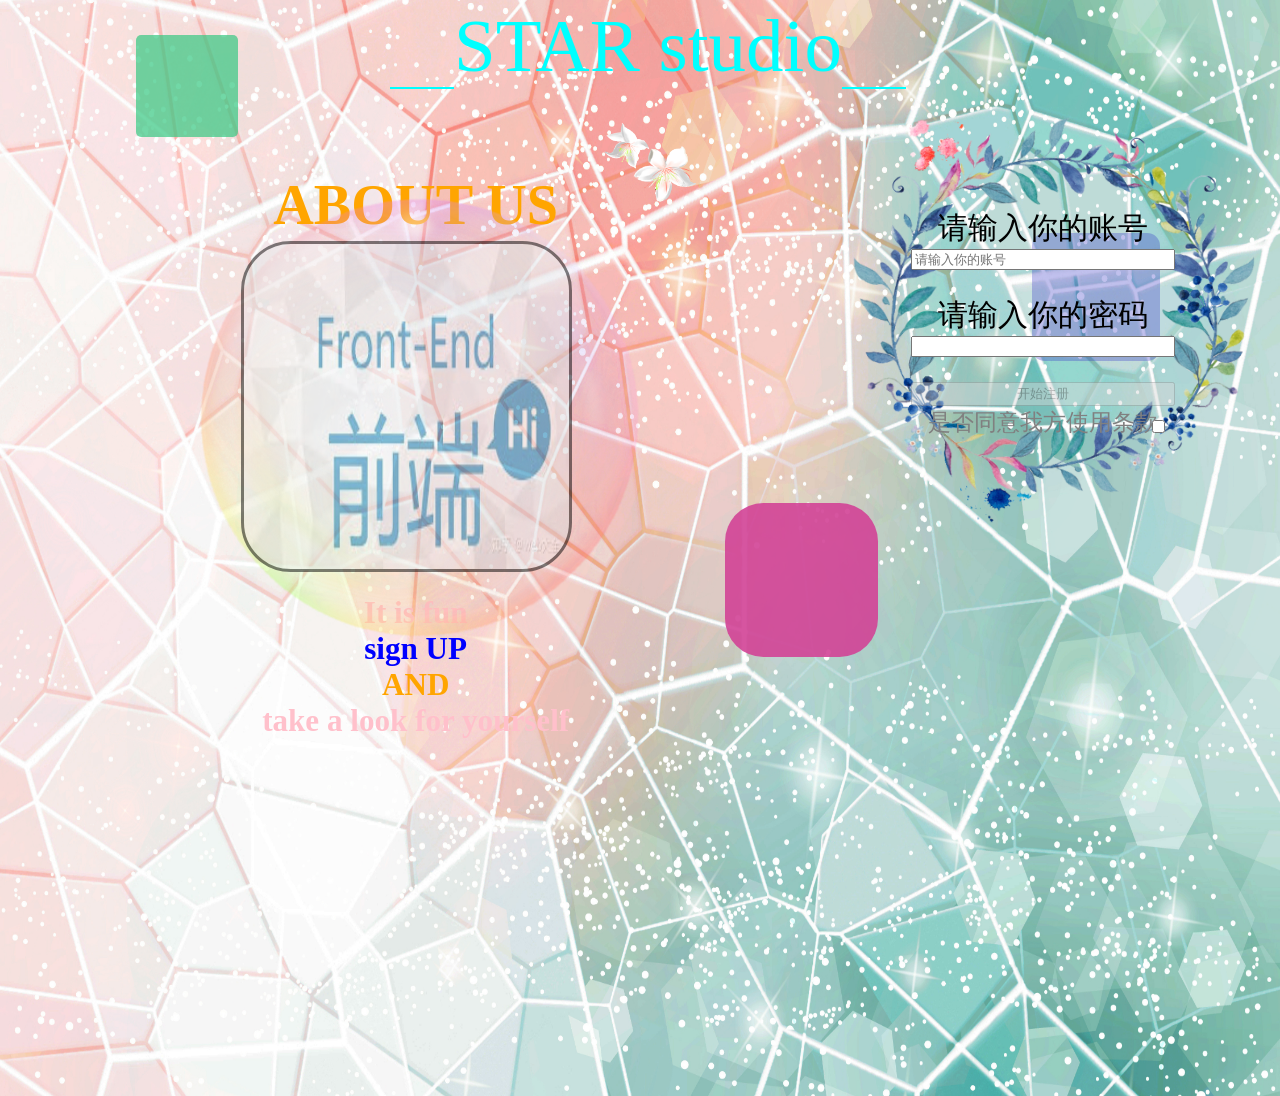
<file: index.html>
<!DOCTYPE html>
<html lang="en">
<head>
    <meta charset="UTF-8">
    <title>Login</title>
    <meta name="viewport" content="width=device-width, initial-scale=1.0, minimum-scale=1.0, maximum-scale=1.0, user-scalable=no">
</head>
<body>
<div id="back">
    <div class=" back1" id="t1"></div>
    <div class=" back1" id="t2"></div>
    <div class=" back1" id="t3"></div>
    <div class="back2" id="t4"></div>
    <div class="back2" id="t5"></div>
</div>
<link rel="stylesheet" href="login.css">
<header>
    <div class="down_slash"></div>
    <div id="logo">STAR studio</div>
    <div class="down_slash"></div>
</header>
<main>
    <div id="description">
        <div>
            <h2 class="rgb" id="ab">ABOUT US</h2>
        </div>
        <div id="ps">
            <div id="showcase">
                <div id="bubble"></div>
                <div id="picshow"></div>
            </div>

        </div>
        <div id="ss">
            <h5 class="rgb">It is fun</h5>
            <h5 class="rgb">sign UP </h5>
            <h5 class="rgb">AND</h5>
            <h5 class="rgb">take a look for yourself</h5>
        </div>

    </div>
    <div id="login">
        <form>
            <div class="form_content">请输入你的账号<input id="account" type="text" name="account" placeholder="请输入你的账号"></div>
            <div class="form_content">请输入你的密码<input id="password" type="password" name="passward"></div>
            <div class="form_content"><input id="submit" type="submit" value="登录" ></div>
            <div class="form_content">是否同意我方使用条款
                <input type="checkbox" id="checkbox1">
            </div>
        </form>

    </div>

</main>
<script src="rgb.js"></script>
<script src="change_pic.js"></script>
<script src="login.js"></script>
</body>
</html>
</file>
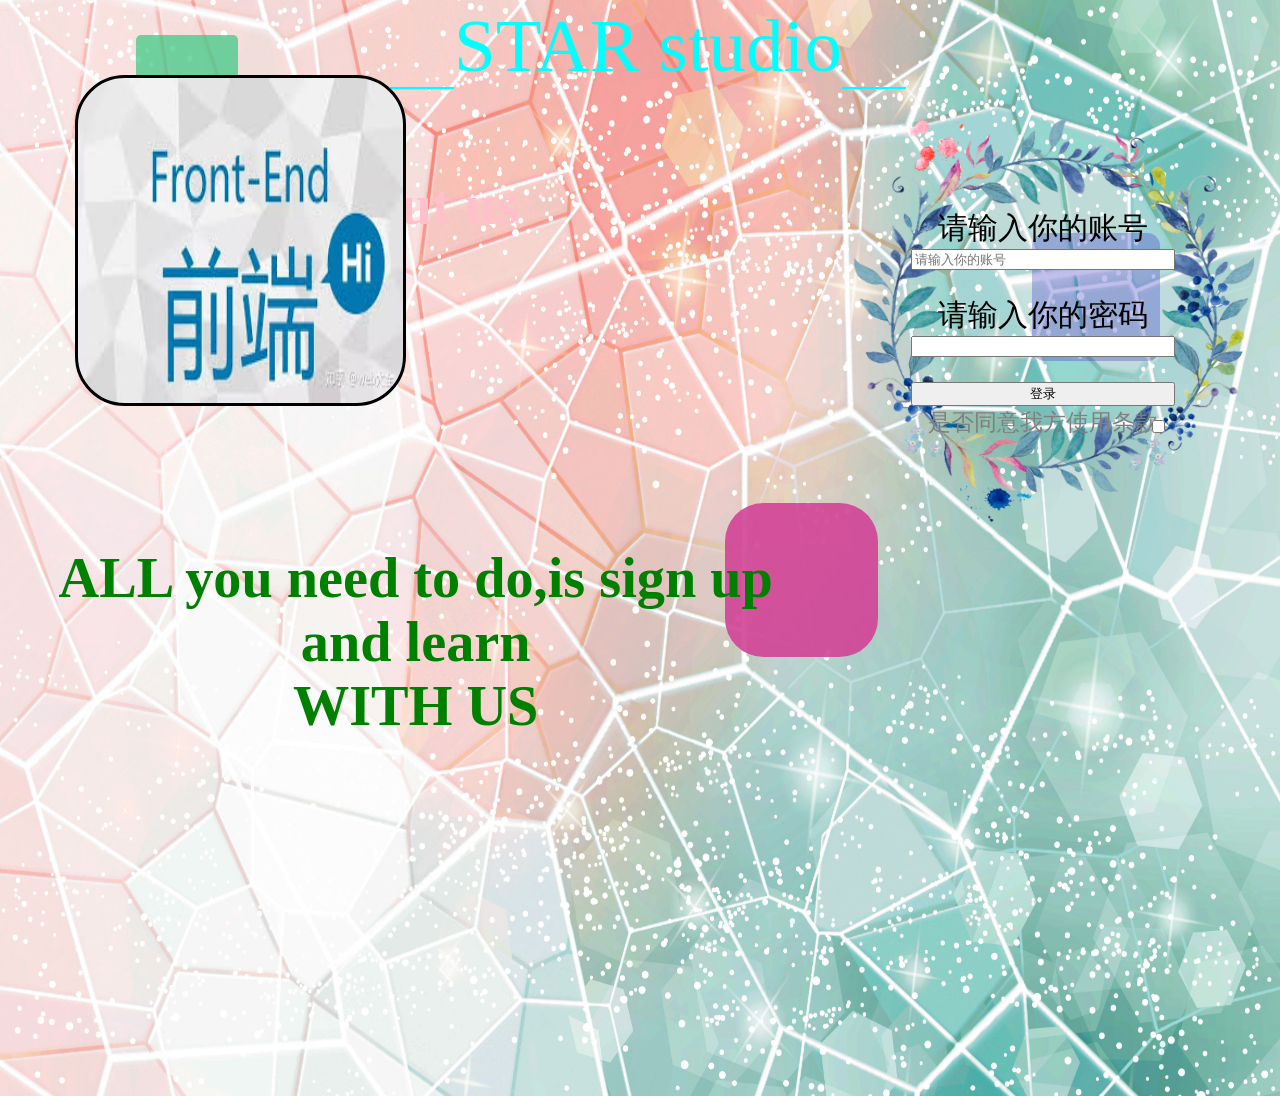
<file: login.html>
<!DOCTYPE html>
<html lang="en">
<head>
    <meta charset="UTF-8">
    <title>Login</title>
</head>
<body>
<div id="back">
    <div class="back back1" id="t1"></div>
    <div class="back back1" id="t2"></div>
    <div class="back back1" id="t3"></div>
</div>
<link rel="stylesheet" href="login.css">
<header>
    <div class="down_slash"></div>
    <div id="logo">STAR studio</div>
    <div class="down_slash"></div>
</header>
<main>
    <div id="description">
        <div>
            <h2 class="rgb">about us</h2>
        </div>
        <div id="ps">
            <div id="picshow"></div>
        </div>
        <div>
            <h2 class="rgb">ALL you need to do,is sign up and learn</h2>
            <h2 class="rgb">WITH US</h2>
        </div>

    </div>
    <div id="login">
        <form>
            <div class="form_content">请输入你的账号<input type="text" name="account" placeholder="请输入你的账号"></div>
            <div class="form_content">请输入你的密码<input type="password" name="passward"></div>
            <div class="form_content"><input type="submit" value="登录" ></div>
            <div class="form_content">是否同意我方使用条款
                <input type="checkbox" id="checkbox1">
            </div>
        </form>

    </div>

</main>
<script src="rgb.js"></script>
<script src="change_pic.js"></script>
</body>
</html>
</file>
<file: login.css>
html{font-size:10px}
@media screen and (min-width:321px) and (max-width:375px)
{html{font-size:11px}
}
@media screen and (min-width:376px) and (max-width:414px)
{html{font-size:12px}}
@media screen and (min-width:415px) and (max-width:639px)
{html{font-size:15px}}
@media screen and (min-width:640px) and (max-width:719px)
{html{font-size:20px}}
@media screen and (min-width:720px) and (max-width:749px)
{html{font-size:22px}}
@media screen and (min-width:750px) and (max-width:799px)
{html{font-size:23px}}
@media screen and (min-width:800px){html{font-size:25px}}

header{
    width: 100vw;
    height: 3.5rem;
    display: flex;
    flex-wrap: nowrap;
    justify-content: center;
}
body{
    width: 100vw;
    height: 120vh;

}

#logo
{
    font-family: "Freestyle Script",serif;
    text-align:center;
    line-height: 100%;
    color: aqua;
    font-size: 3rem;
}
.down_slash
{
    width: 5%;
    height: 90%;
    border-style: solid;
    border-width: 0 0 2px 0;
    border-color: aqua;

}

main {
    width: 98vw;
    height: 80vh;
    display: flex;
    flex-wrap: nowrap;
    justify-content: space-between;
    flex-direction: row;
}
#description
{
    width: 65%;
    height: 100%;
    font-size: 1.5rem;
}
#login
{
    width: 35%;
    height: 100%;
    position: relative;

}

#ab{
    position: relative;
    top: 3rem;
}
#description{
    display: flex;
    flex-direction: column;
    justify-content: space-around;
}
#description h2{
    padding: 0;
    margin: 0;
    text-align: center;

    font-family: Arvo,serif;
}
#description h5{
    padding: 0;
    margin: 0;
    text-align: center;
    font-family: "Ink Free",serif;
}
#ss{
    position: relative;
    bottom: 3rem;
}
#picshow{
    position: absolute;
    left: 3rem;
    top:3rem;
    width: 13rem;
    height: 13rem;
    border-style: solid;
    border-width: 3px;
    display: inline-block;
    background-size: 100% 100%;
    background-repeat: no-repeat;
    border-radius: 15%;
    z-index: 3;
    transition: opacity 2s linear;
}
#bubble{
    animation: ro 4.5s infinite;
    rotation-point: center;
    left: -2.5rem;
    top: -2.5rem;
    width: 25rem;
    height:25rem;
    transition: opacity 0.4s linear;
}
@keyframes ro {
    0%{
        transform: rotate(0deg);

        width: 25rem;
        height:25rem;
    }
    50%{
        transform: rotate(180deg);
    }
    100%{
        transform: rotate(360deg);
    }
}
#bubble{
    position: absolute;
    display: inline-block;
    background-size: 100% 100%;
    background-repeat: no-repeat;
    background-image: url("bubble.png");
    opacity: 0.8;
    z-index: 1;

}
#showcase
{
    width: 20rem;
    height: 20rem;
    border-radius: 50%;
    transition: transo;
    z-index: 2;
    position:relative;
}
#ps{
    display: flex;
    flex-direction: row;
    justify-content: center;

}


@media screen and (max-width: 990px) {
    main{
        display: flex;
        flex-wrap: nowrap;
        height: 120vh;
        justify-content: left;
        flex-direction: column;
    }
    #description
    {
        width: 99%;
        height: 120%;
    }
    #login
    {
        width: 99%;
        height: 50%;
        position: relative;

    }
    #picshow{
        left: 3rem;
        top:3rem;
        width:24rem ;
        height: 24rem;
    }
    #showcase
    {
        width: 30rem;
        height: 30rem;

    }

}


#login form{
    width: 60%;
    height: 60%;
    display: flex;
    flex-direction: column;
    justify-content: left;
    padding: 20% 20%;


    background-image: url("wreat.png");
    background-repeat: no-repeat;
    background-size: contain;
}
#login form div{
    width: 100%;
    display: flex;
    flex-direction: column;
    justify-content: left;
    margin-left: auto;
    position: relative;
    text-align: center;
    margin-top: 1rem;
}

.form_content{
    font-size: 1.2rem;
    font-family: "幼圆", cursive;
}
#login form div:last-child{
    font-size: 0.9rem;
    color: grey;
    margin-top: 1px;
}
#checkbox1{
    position: absolute;
left: 90%;
top: 30%;
}
@media screen and (max-width: 990px) {
    .form_content{
        font-size: 2rem;
    }
    #login form div:last-child{
        font-size: 1.4rem;

    }
    #login form div{
        margin-top:2rem ;
    }
    #login form div:first-child{
        margin-top:4rem ;
    }
    #checkbox1{
        width: 2rem;
        height: 2rem;
    }

}

#back{
    width: 100%;
    height: 100%;
    z-index: -999;
    position: fixed;
}

@keyframes f1 {
    from{

        transform: rotate(0deg);
    }
    to{
        transform: rotate(360deg);
    }
}
.back1{
    z-index: -999;
    position: fixed;
    animation: f1 14s linear infinite;
}
.back2{
    z-index: 2;
    position: absolute;
    background-image: url("flower.png");
    background-repeat: no-repeat;
    background-size: contain;
    width: 6rem;
    height: 6rem;
    display: inline-block;
    left: 45%;
    top: 10%;

}
#t4
{
    animation: fall1 12s linear infinite;
}
@keyframes fall1 {
    0%{
        left: 45%;
        top: 10%;
    }
    22%{
        left: 48%;
        top: 30%;
    }
    50%{
        left: 52%;
        top: 50%;
    }
    70%{
        left: 55%;
        top: 60%;
    }
    100%
    {
        left: 50%;
        top: 80%;
    }
}
#t5
{
    animation: fallq 12s linear infinite;
}
@keyframes fallq {
    0%{
        left:  15%;
        top: 10%;
    }
    22%{
        left: 10%;
        top: 44%;
    }
    50%{
        left: 1%;
        top: 60%;
    }
    70%{
        left: 3%;
        top: 70%;
    }
    100%
    {
        left: 5%;
        top: 90%;
    }
}
#t1{
    position: absolute;
    top:3%;
    left: 10%;
    border-radius: 5%;
    width: 8vw;
    height: 8vw;
    background-color: rgba(55,200,130,0.7);
}

#t2 {
    border-radius: 25%;
    width: 12vw;
    height: 12vw;
    background-color: rgba(210, 67, 150, 0.9);
    position: absolute;
    left: 56%;
    top: 55%;
}
#t3 {
    width: 10vw;
    height: 10vw;
    border-radius: 10%;
    background-color: rgba(50, 50, 200, 0.3);
    position: absolute;
    right: 10%;
    top: 25%;

}
.rgb{
    transition: color 3s linear;
}

body{
    background-image: url("back.jpg");
    background-size: 100% 100%;
    background-repeat: repeat-y;
}
</file>
